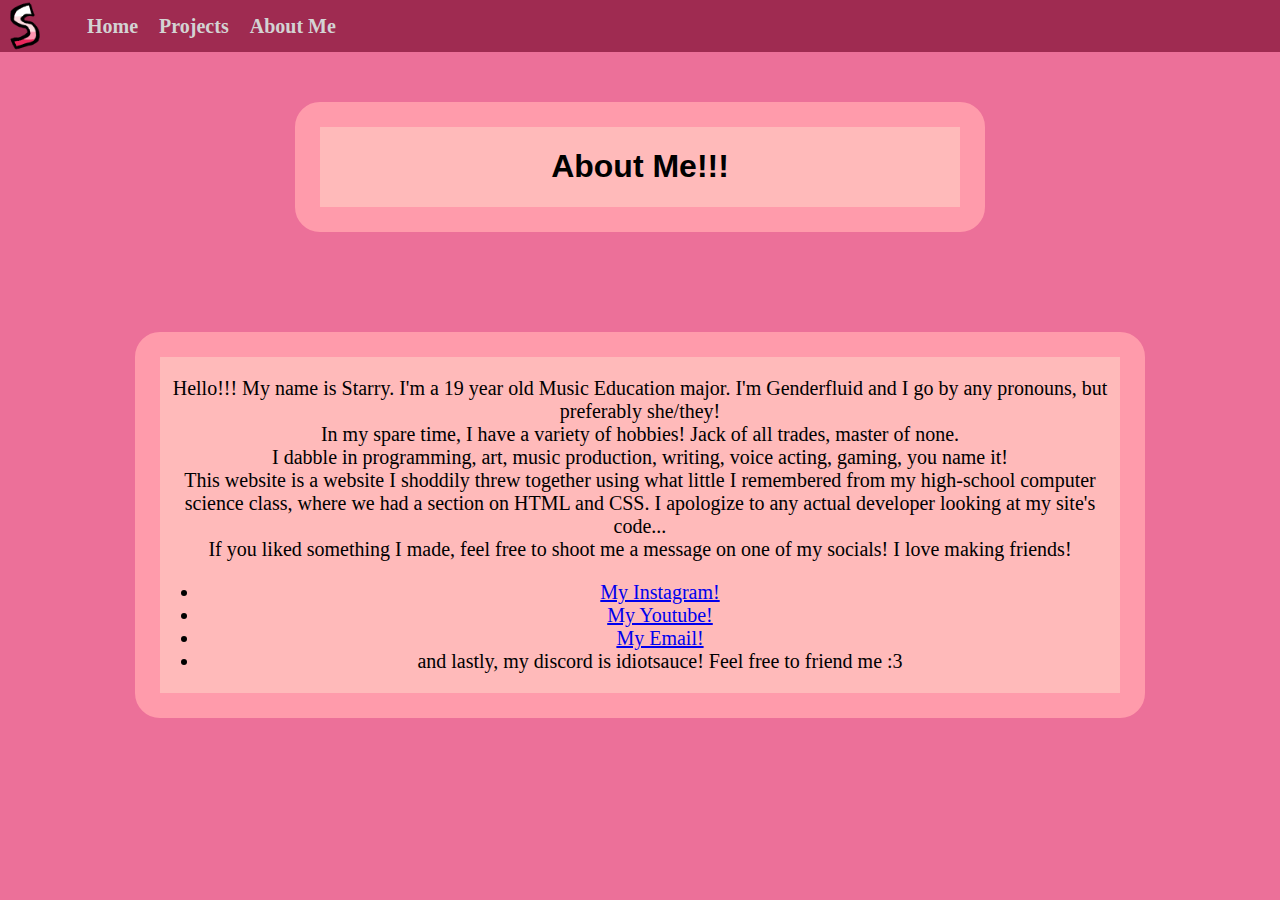
<file: about.html>
<html lang="en-US">
    <head>
        <title>SACC</title>
        <link rel="stylesheet" href="home.css">
        <link rel="icon" type="image/x-icon" href="images/logo.ico">
    </head>
    <body>
        <table class="nav">
            <tr>
                <th class="star">
                    <img src="images/logo.png" height="50px" width="50px">
                </th>
                <th>
                    <a class="nav" href="home.html">Home</a>
                </th>
                <th>
                    <a class="nav" href="projects.html">Projects</a>
                </th>
                <th>
                    <a class="nav" href="about.html">About Me</a>
                </th>
                <th class="filler"></th>

            </tr>
        </table>
         <div class="pagetitle">
            <div>
                <h1>
                    About Me!!!
                </h1>
            </div>
        </div>
        <div class="pagetext">
            <div>
                <p>
                    Hello!!! My name is Starry. I'm a 19 year old Music Education major. I'm Genderfluid and I go by any pronouns, but preferably she/they! <br>
                    In my spare time, I have a variety of hobbies! Jack of all trades, master of none. <br>
                    I dabble in programming, art, music production, writing, voice acting, gaming, you name it! <br>
                    This website is a website I shoddily threw together using what little I remembered from my high-school computer science class, where we had a section on HTML and CSS. I apologize to any actual developer looking at my site's code... <br>
                    If you liked something I made, feel free to shoot me a message on one of my socials! I love making friends! <br>
                    <ul>
                        <li><a href="https://www.instagram.com/macabreparty">My Instagram!</a></li>
                        <li><a href="https://www.youtube.com/@idiotsauce">My Youtube!</a></li>
                        <li><a href="mailto:iscelestia@gmail.com">My Email!</a></li>
                        <li> and lastly, my discord is idiotsauce! Feel free to friend me :3</li>
                    </ul>
                </p>
            </div>
        </div>
    </body>
</html>
</file>
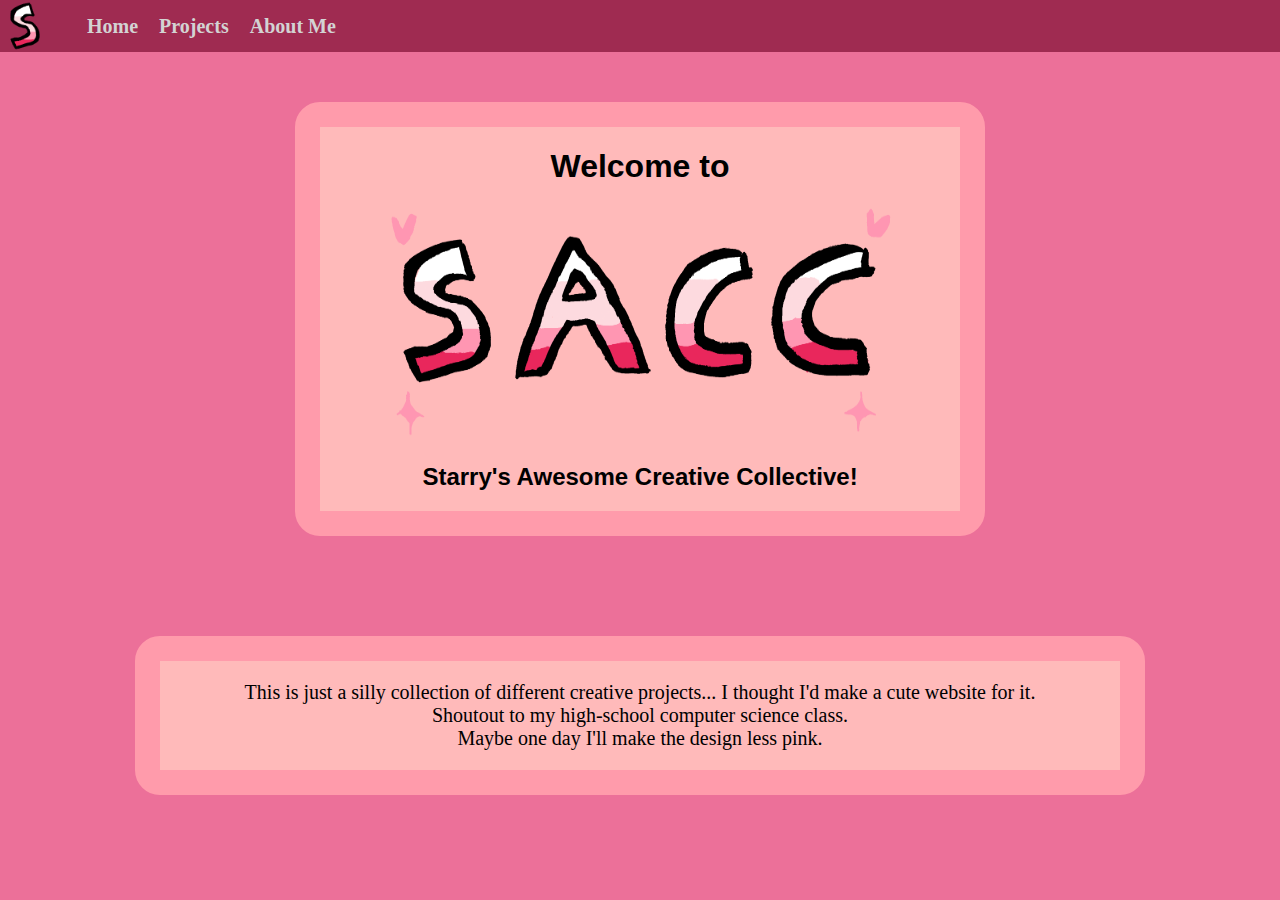
<file: home.html>
<html lang="en-US">
    <head>
        <title>SACC</title>
        <link rel="stylesheet" href="home.css">
        <link rel="icon" type="image/x-icon" href="images/logo.ico">
    </head>
    <body>
        <table class="nav">
            <tr>
                <th class="star">
                    <img src="images/logo.png" height="50px" width="50px">
                </th>
                <th>
                    <a class="nav" href="home.html">Home</a>
                </th>
                <th>
                    <a class="nav" href="projects.html">Projects</a>
                </th>
                <th>
                    <a class="nav" href="about.html">About Me</a>
                </th>
                <th class="filler"></th>

            </tr>
        </table>

        <div class="pagetitle">
            <div>
                <h1>
                    Welcome to <br> <img src="images/SAAC2.png" height="256" width="512">
                </h1>
                <h2>Starry's Awesome Creative Collective!</h2>
            </div>
        </div>
        <div class="pagetext">
            <div>
                <p>
                    This is just a silly collection of different creative projects... I thought I'd make a cute website for it. <br>
                    Shoutout to my high-school computer science class. <br>
                    Maybe one day I'll make the design less pink.
                </p>
            </div>
        </div>
    </body>
</html>
</file>
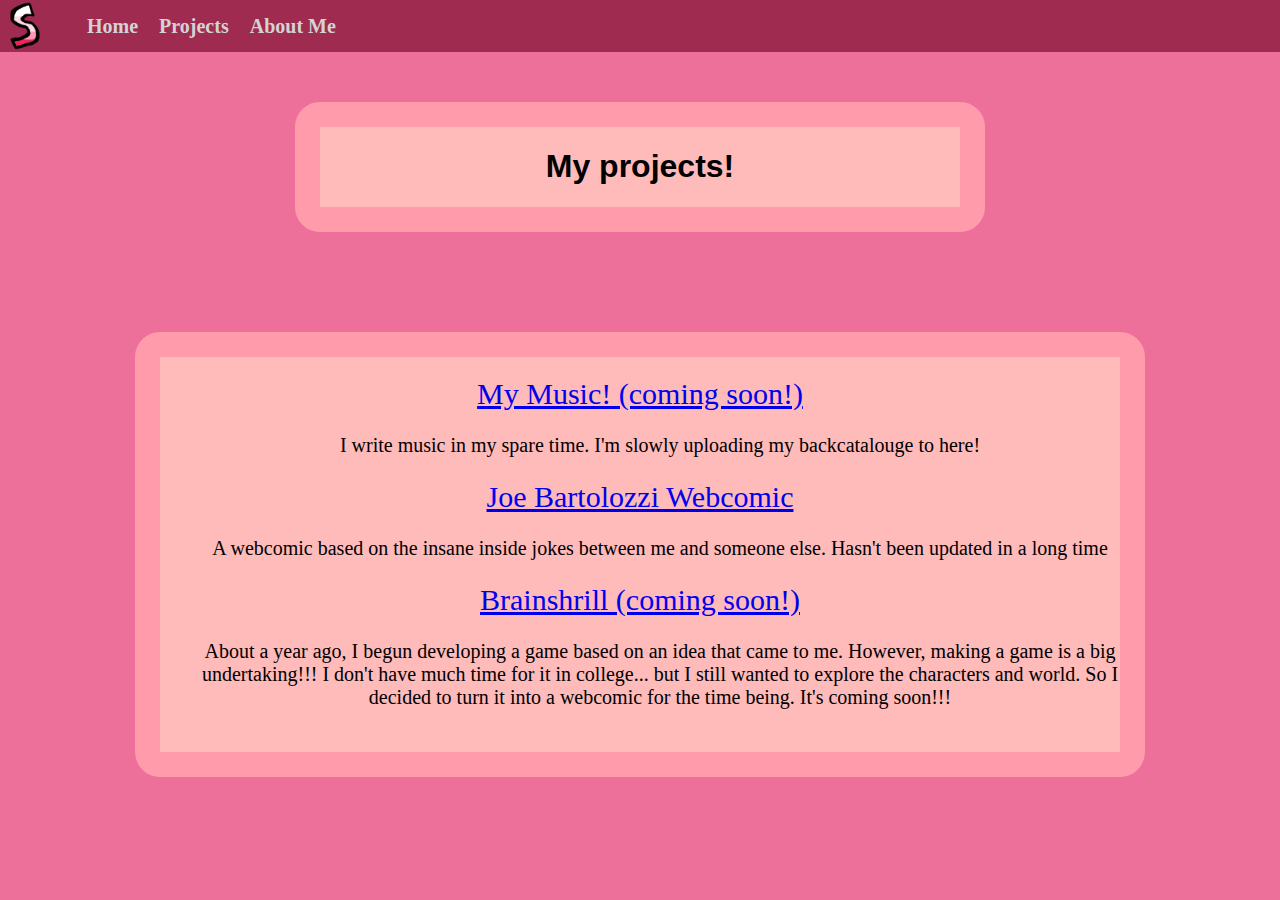
<file: projects.html>
<html lang="en-US">
    <head>
        <title>SACC</title>
        <link rel="stylesheet" href="home.css">
        <link rel="icon" type="image/x-icon" href="images/logo.ico">
    </head>
    <body>
        <table class="nav">
            <tr>
                <th class="star">
                    <img src="images/logo.png" height="50px" width="50px">
                </th>
                <th>
                    <a class="nav" href="home.html">Home</a>
                </th>
                <th>
                    <a class="nav" href="projects.html">Projects</a>
                </th>
                <th>
                    <a class="nav" href="about.html">About Me</a>
                </th>
                <th class="filler"></th>

            </tr>
        </table>

        <div class="pagetitle">
            <div>
                <h1>
                    My projects!
                </h1>
            </div>
        </div>
        <div class="pagetext">
            <div>
                <dl style="list-style-type:disc;">
                    <dt> <a href="projects/music.html">My Music! (coming soon!)</a> </dt>
                    <br>
                    <dd> I write music in my spare time. I'm slowly uploading my backcatalouge to here!</dd>
                    <br>
                    <dt> <a href="https://sites.google.com/view/jbuwiki">Joe Bartolozzi Webcomic</a> </dt>
                    <br>
                    <dd>A webcomic based on the insane inside jokes between me and someone else. Hasn't been updated in a long time</dd>
                    <br>
                    <dt> <a href="projects/brainshrill/home.html">Brainshrill (coming soon!)</a> </dt>
                    <br>
                    <dd> About a year ago, I begun developing a game based on an idea that came to me. However, making a game is a big undertaking!!! I don't have much time for it in college... but I still wanted to explore the characters and world. So I decided to turn it into a webcomic for the time being. It's coming soon!!! </dd>
                    <br>
                </dl>
            </div>
        </div>
    </body>
</html>
</file>
<file: home.css>
body {
    background-color:rgb(236, 112, 153);
    margin-top:0;
    margin-left:0;
    margin-right:0;
    margin-left:0;
}
h1 {
    text-align:center;
    font-family:sans-serif;
}
h2 {
    text-align:center;
    font-family:sans-serif;
}
div.pagetitle {
    width: 50%;
    margin: auto;
    background-color:rgb(255, 186, 186);;
    border:25px solid rgb(255, 155, 171);
    border-radius:25px;
    margin-top:50px;
}
div.pagetext {
    width:75%;
    margin:auto;
    margin-top:100px;
    background-color:rgb(255, 186, 186);
    text-align:center;
    font-family:Verdana;
    font-size:125%;
    border-radius:25px;
    border:25px solid rgb(255, 155, 171);
}
th.star {
    width: 50px; 
    height: 50px;
    vertical-align: middle;
    float:left;
    margin-right:15px;
}
th {
    vertical-align:middle;
    padding-right:20px;
    white-space:nowrap;
}
th.filler {
    width:100%;
    overflow:hidden;
}
table.nav {
    background-color:rgba(129, 17, 54, 0.725);
    margin-top:0;
    border:0;
    padding:0;
    font-family:Verdana;
    font-size:125%;
    border-collapse:collapse;
    position:sticky;
    top:0px;
}
a.nav:link {
    color: lightgrey;
    text-decoration: none;
}
a.nav:visited {
    color:lightgrey;
    text-decoration: none;
}
a.nav:hover {
    color:white;
    text-decoration: underline;
}
a.nav:active {
    color:white;
    text-decoration: underline;
}
img {
    margin:auto;
    float:center;
}
dt {
    margin:auto;
    font-size:150%;
}
</file>
